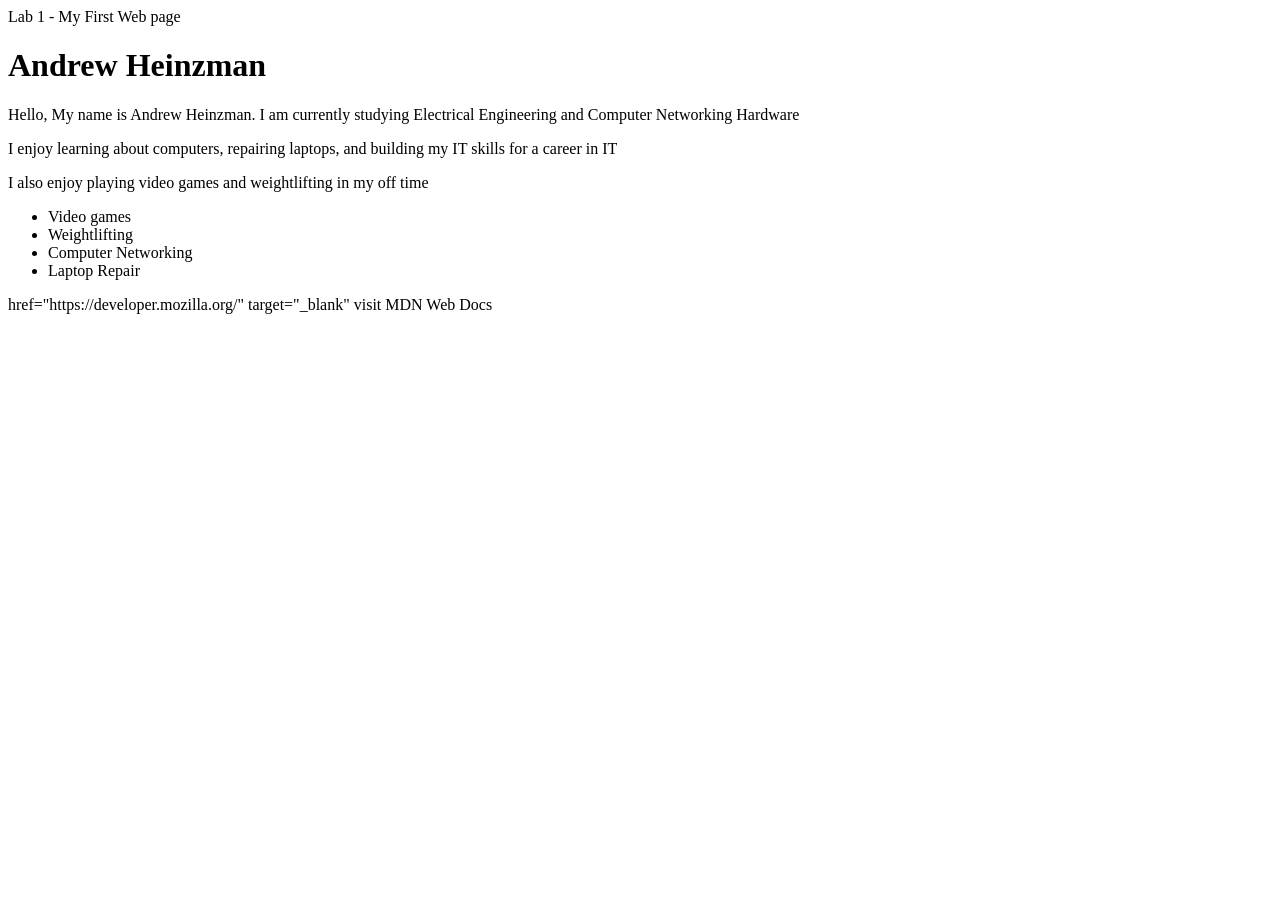
<file: Lab 1/Index.html>
<!DOCTYPE html>
<html lang="en

<head>
    <meta charset="UTF-8">
    <meta name="author" content="Andrew Heinzman"
    <meta name="Lab 1" content="This is a sample page for Lab 1"
    <title>Lab 1 - My First Web page</title>
</head>

<body>

    <h1> Andrew Heinzman </h1>

    <p> Hello, My name is Andrew Heinzman. I am currently studying Electrical Engineering and Computer Networking Hardware</p>

    <p> I enjoy learning about computers, repairing laptops, and building my IT skills for a career in IT</p>

    <p> I also enjoy playing video games and weightlifting in my off time</p>

    <ul>
        <li>Video games</li>
        <li>Weightlifting</li>
        <li>Computer Networking</li>
        <li>Laptop Repair</li>
    </ul>

    <a> href="https://developer.mozilla.org/" target="_blank"
        visit MDN Web Docs
    </a>

</body>

</html>
</file>
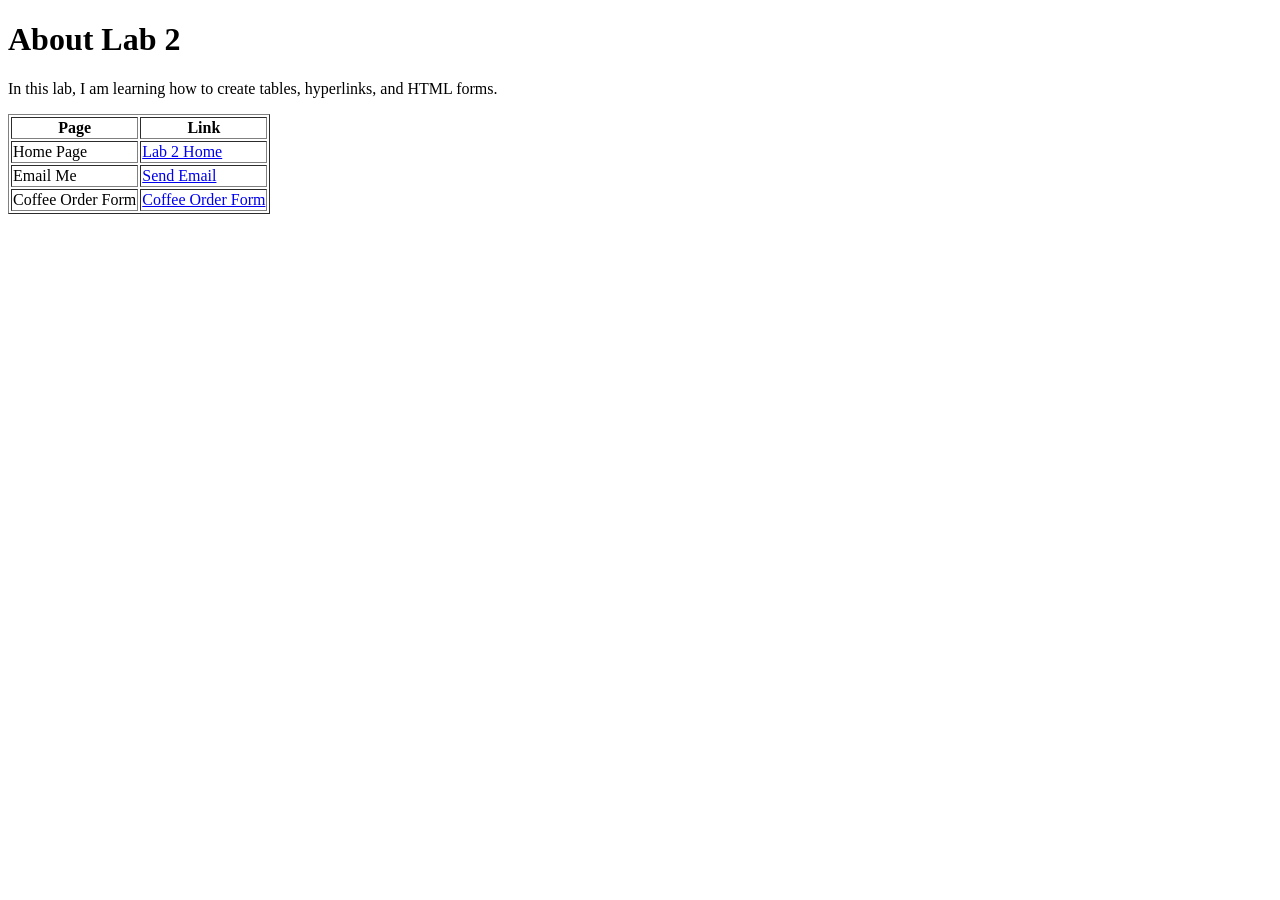
<file: Lab 2/lab2-about.html>
<!DOCTYPE html>
<html lang="en">
<head>
    <meta charset="UTF-8">
    <title>Lab 2 - About</title>
</head>

<body>

<h1>About Lab 2</h1>

<p>
In this lab, I am learning how to create tables, hyperlinks, and HTML forms.
</p>

<table border="1">

<tr>
    <th>Page</th>
    <th>Link</th>
</tr>

<tr>
    <td>Home Page</td>
    <td><a href="lab2-home.html">Lab 2 Home</a></td>
</tr>

<tr>
    <td>Email Me</td>
    <td><a href="mailto:S01329945@acad.tri-c.edu">Send Email</a></td>
</tr>

<tr>
    <td>Coffee Order Form</td>
    <td><a href="lab2-forms.html">Coffee Order Form</a></td>
</tr>

</table>

</body>
</html>
</file>
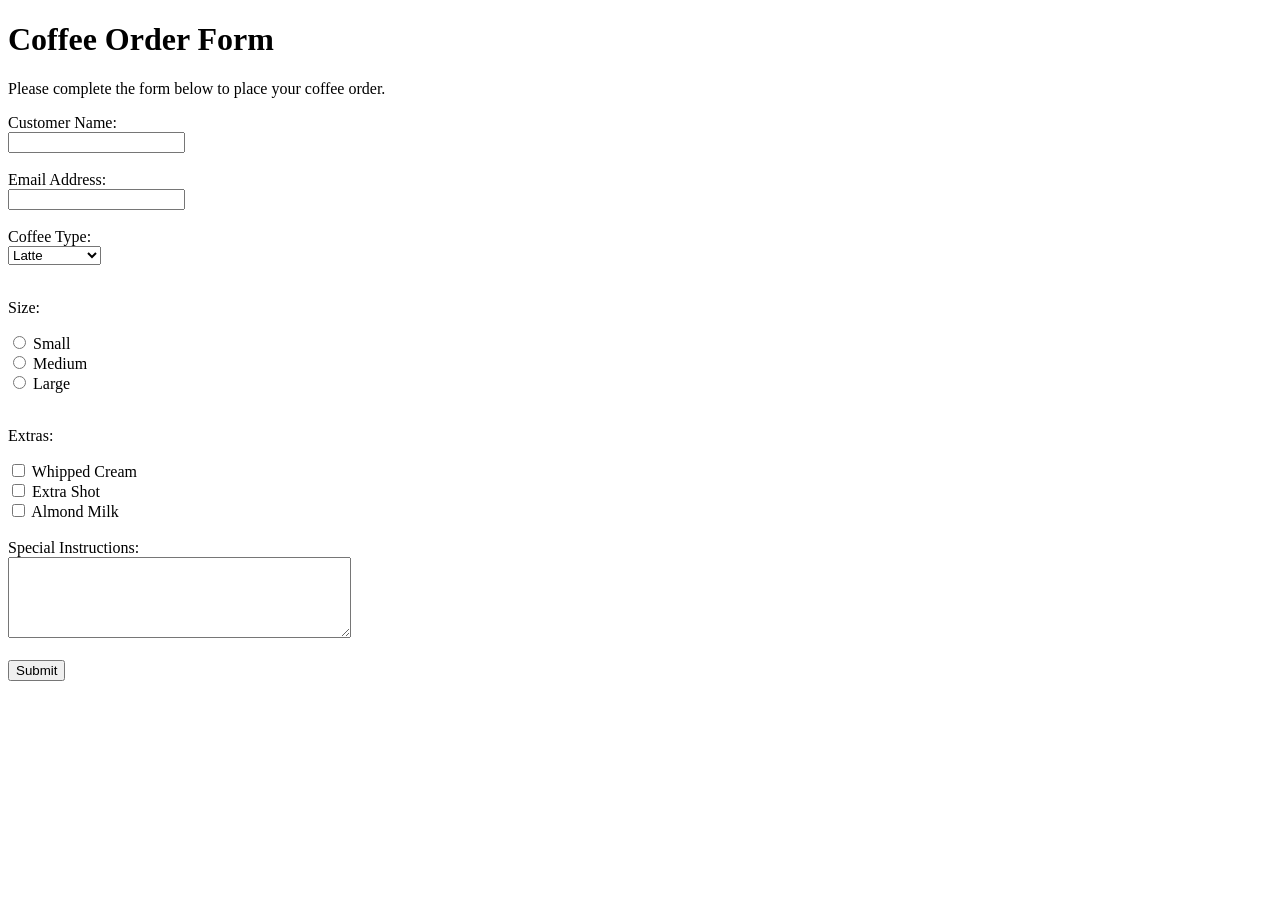
<file: Lab 2/lab2-forms.html>
<!DOCTYPE html>
<html lang="en">
<head>
    <meta charset="UTF-8">
    <title>Lab 2 - Coffee Order Form</title>
</head>

<body>

<h1>Coffee Order Form</h1>

<p>Please complete the form below to place your coffee order.</p>

<form action="https://www.w3schools.com/action_page.php" method="get">

<label for="name">Customer Name:</label><br>
<input type="text" id="name" name="customerName"><br><br>

<label for="email">Email Address:</label><br>
<input type="email" id="email" name="email"><br><br>

<label for="coffee">Coffee Type:</label><br>

<select id="coffee" name="coffee">
    <option>Latte</option>
    <option>Cappuccino</option>
    <option>Espresso</option>
    <option>Mocha</option>
    <option>Americano</option>
</select>

<br><br>

<p>Size:</p>

<input type="radio" id="small" name="size" value="Small">
<label for="small">Small</label><br>

<input type="radio" id="medium" name="size" value="Medium">
<label for="medium">Medium</label><br>

<input type="radio" id="large" name="size" value="Large">
<label for="large">Large</label>

<br><br>

<p>Extras:</p>

<input type="checkbox" id="cream" name="extras" value="Whipped Cream">
<label for="cream">Whipped Cream</label><br>

<input type="checkbox" id="shot" name="extras" value="Extra Shot">
<label for="shot">Extra Shot</label><br>

<input type="checkbox" id="almond" name="extras" value="Almond Milk">
<label for="almond">Almond Milk</label>

<br><br>

<label for="instructions">Special Instructions:</label><br>

<textarea id="instructions" name="instructions" rows="5" cols="40"></textarea>

<br><br>

<input type="submit" value="Submit">

</form>

</body>
</html>
</file>
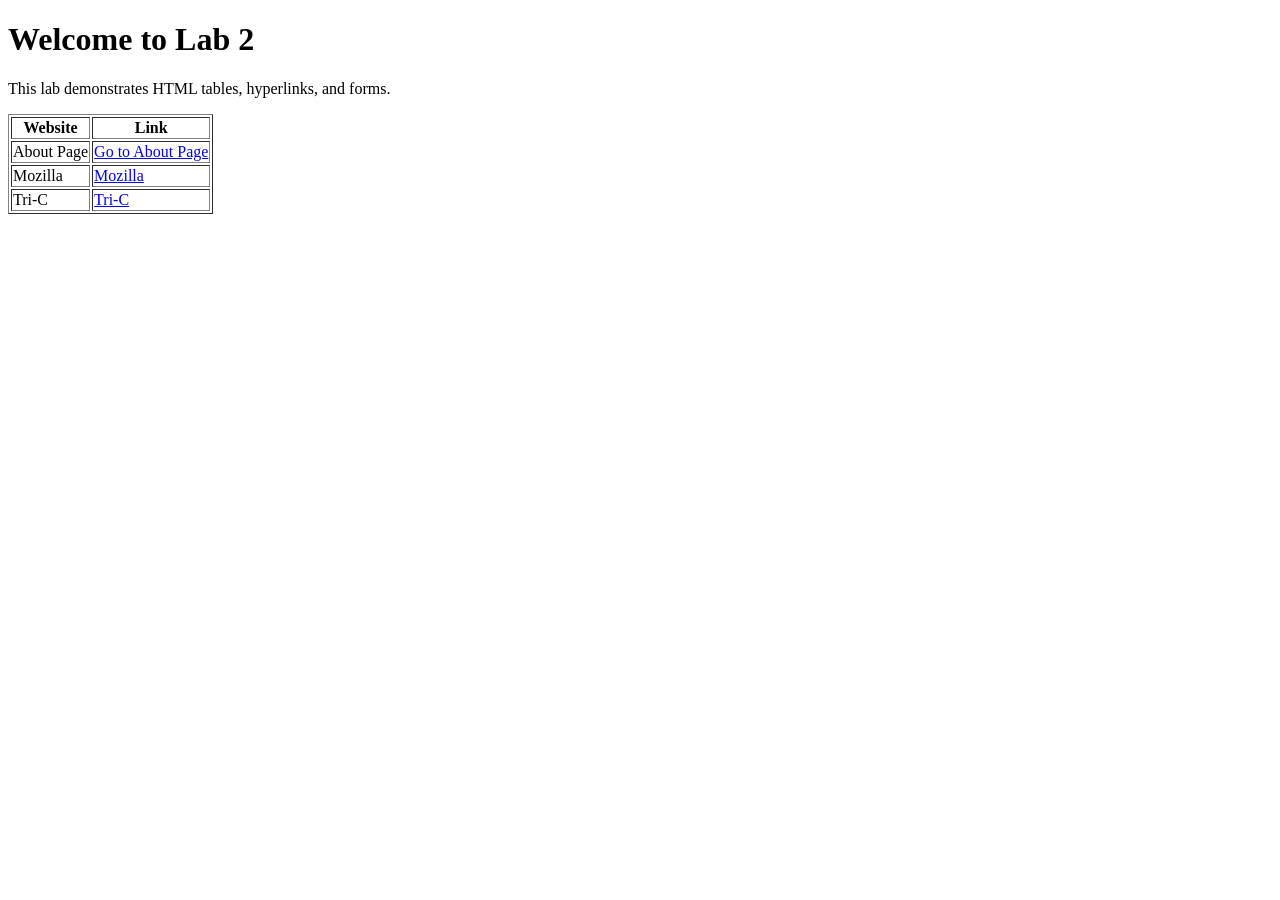
<file: Lab 2/lab2-home.html>
<!DOCTYPE html>
<html lang="en"
<head>
    <meta charset="UTF-8">
    <title>Lab 2 - Home</title>
</head>

<body>

<h1>Welcome to Lab 2</h1>

<p>
This lab demonstrates HTML tables, hyperlinks, and forms.
</p>

<table border="1">
    <tr>
        <th>Website</th>
        <th>Link</th>
    </tr>

    <tr>
        <td>About Page</td>
        <td><a href="lab2-about.html">Go to About Page</a></td>
    </tr>

    <tr>
        <td>Mozilla</td>
        <td><a href="https.//www.mozilla.org">Mozilla</a></td>
    </tr>

    <tr>
        <td>Tri-C</td>
        <td><a href="https://www.tri-c.edu">Tri-C</a></td>
    </tr>

</table>

</body>
</html>
</file>
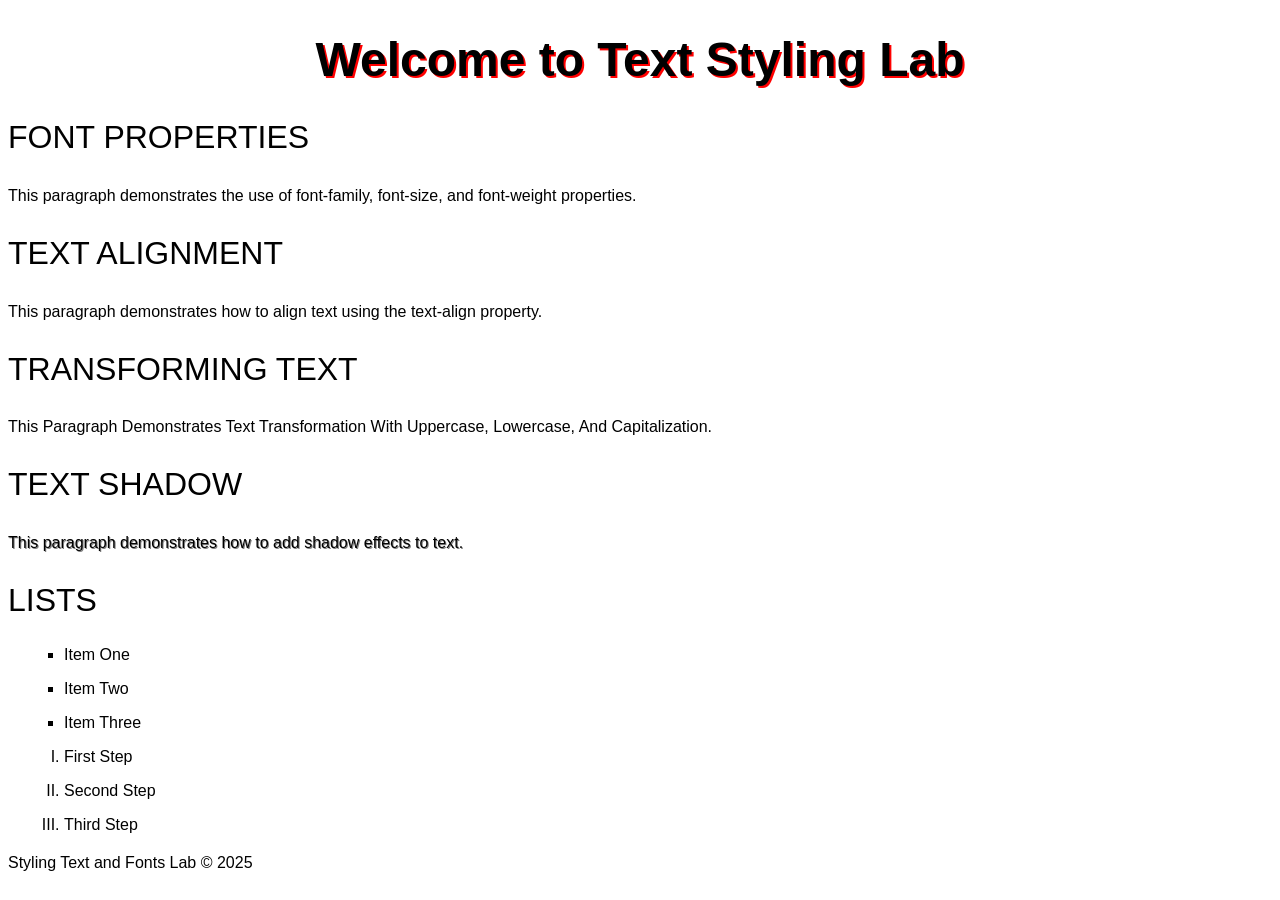
<file: Lab 3/Lab3-text.html>
<!DOCTYPE html>
<html lang="en">
<head>
  <meta charset="UTF-8" />
  <meta name="viewport" content="width=device-width, initial-scale=1.0" />
  <title>Styling Text and Fonts</title>

  <style>

    body{
      font-family: Arial, sans-serif;
    }

    h1{
      font-size:3rem;
      font-weight:bold;
      text-align:center;
      text-shadow:2px 2px red;
    }

    h2{
      font-size:2rem;
      font-weight:300;
      text-transform:uppercase;
    }

    p{
      text-align:justify;
      line-height:1.6;
    }

    section:nth-of-type(3) p{
      text-transform:capitalize;
    }

    section:nth-of-type(4) p{
      text-shadow:1px 1px gray;
    }

    ul{
      list-style-type:square;
    }

    ol{
      list-style-type:upper-roman;
    }

    li{
      margin:1rem;
    }

    footer{
      text-align:center;
    }

  </style>

</head>

<body>

<header>
<h1>Welcome to Text Styling Lab</h1>
</header>

<main>

<section>

<h2>Font Properties</h2>

<p>
This paragraph demonstrates the use of font-family, font-size, and font-weight properties.
</p>

</section>

<section>

<h2>Text Alignment</h2>

<p>
This paragraph demonstrates how to align text using the text-align property.
</p>

</section>

<section>

<h2>Transforming Text</h2>

<p>
This paragraph demonstrates text transformation with uppercase, lowercase, and capitalization.
</p>

</section>

<section>

<h2>Text Shadow</h2>

<p>
This paragraph demonstrates how to add shadow effects to text.
</p>

</section>

<section>

<h2>Lists</h2>

<ul>
<li>Item One</li>
<li>Item Two</li>
<li>Item Three</li>
</ul>

<ol>
<li>First Step</li>
<li>Second Step</li>
<li>Third Step</li>
</ol>

</section>

</main>

<footer>

<p>Styling Text and Fonts Lab © 2025</p>

</footer>

</body>
</html>
</file>
